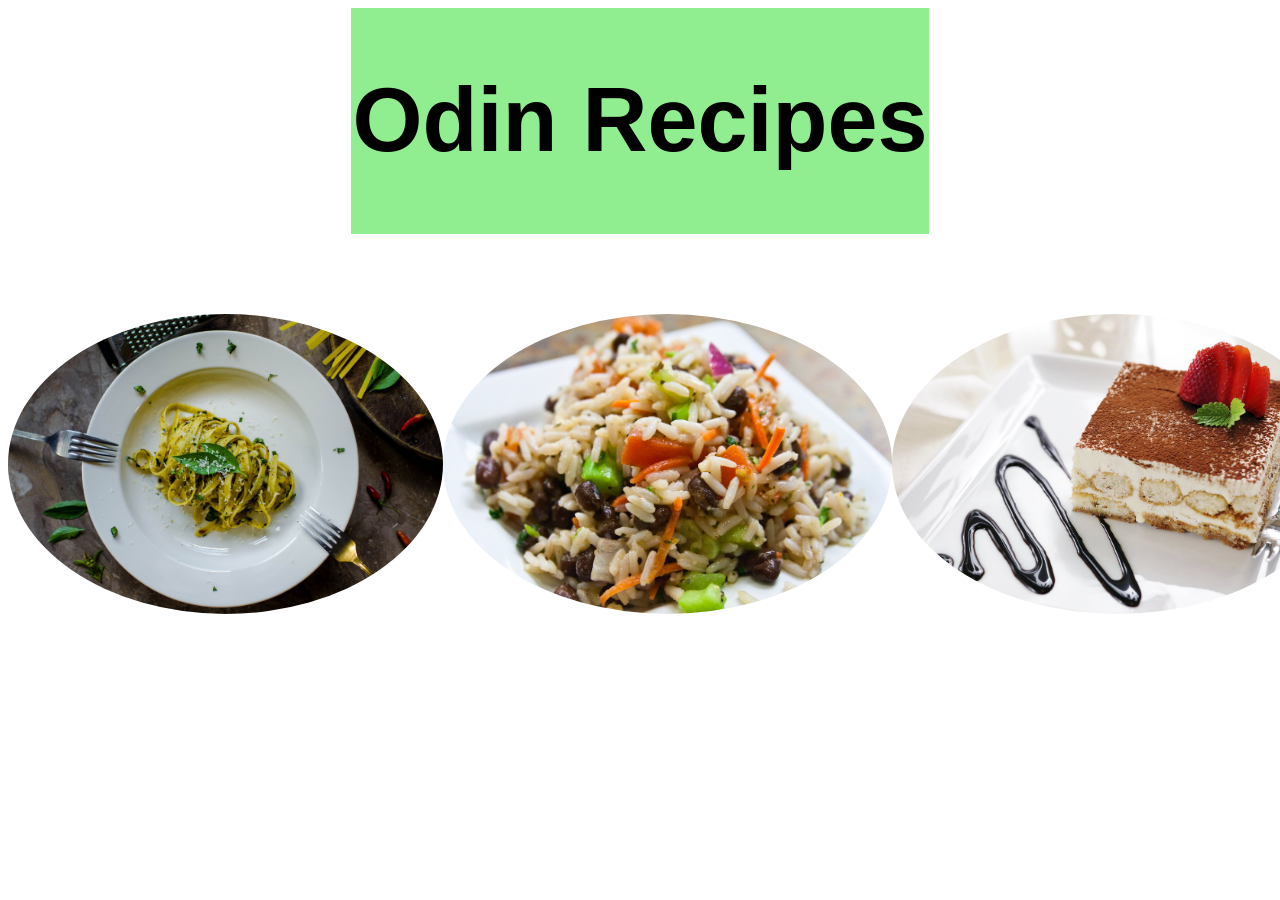
<file: index.html>
<!DOCTYPE html>
<html lang="en">
    <head>
        <link rel="stylesheet" href="style.css">
        <meta charset="UTF-8">
        <title>Odin Recipes Project</title>
    </head>

    <body>
        <div class="heading-home">
            <h1>Odin Recipes</h1>
        </div>
        <div class="recipe-images">
            <a href="./recipes/pesto-pasta.html" target="_blank"><img src="./images/pesto-pasta.jpg" style="height: 300px;"></a>
            <a href="./recipes/rice-salad.html" target="_blank"><img src="./images/rice-salad.jpg" style="height: 300px;"></a>
            <a href="./recipes/tiramisu.html" target="_blank"><img src="./images/tiramisu.jpg" style="height: 300px;"></a>
        </div>
        
    </body>
</html>
</file>
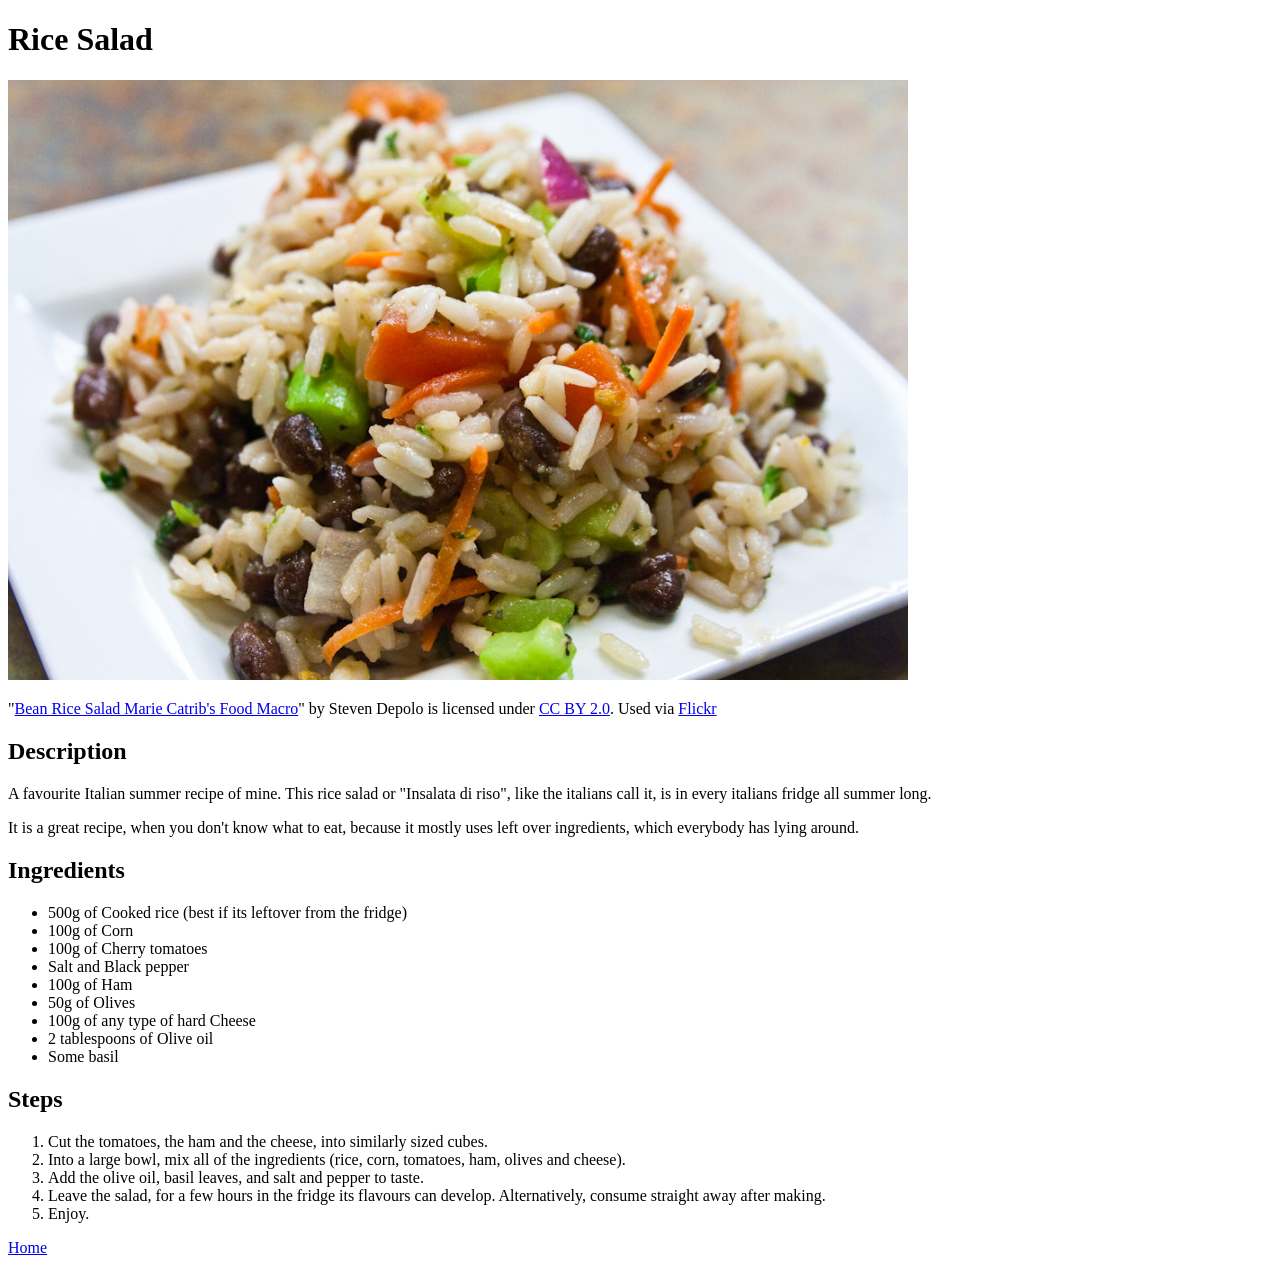
<file: recipes/rice-salad.html>
<!DOCTYPE html>
<html lang="en">
    <head>
        <meta charset="UTF-8">
        <title>Rice Salad Recipe</title>
    </head>
    <body>
        <h1>Rice Salad</h1>
        <img src="../images/rice-salad.jpg" alt="Rice salad in a bowl" width="900">
        <p>"<a href="https://www.flickr.com/photos/10506540@N07/5396821673" target="_blank">Bean Rice Salad Marie Catrib's Food Macro</a>" by Steven Depolo 
            is licensed under <a href="https://creativecommons.org/licenses/by/2.0/deed.en" target="_blank">CC BY 2.0</a>.
            Used via <a href="https://www.flickr.com/" target="_blank">Flickr</a>
            </a></p>
        <h2>Description</h2>
        <p> A favourite Italian summer recipe of mine. This rice salad or "Insalata di riso", 
            like the italians call it, is in every italians fridge all summer long. </p>
        <p> It is a great recipe, when you don't know what to eat, because it mostly uses left over ingredients, 
            which everybody has lying around. </p>
        <h2>Ingredients</h2>
        <ul>
            <li>500g of Cooked rice (best if its leftover from the fridge)</li>
            <li>100g of Corn</li>
            <li>100g of Cherry tomatoes</li>
            <li>Salt and Black pepper</li>
            <li>100g of Ham</li>
            <li>50g of Olives</li>
            <li>100g of any type of hard Cheese</li>
            <li>2 tablespoons of Olive oil</li>
            <li>Some basil</li>
        </ul>
        <h2>Steps</h2>
        <ol>
            <li>Cut the tomatoes, the ham and the cheese, into similarly sized cubes.</li>
            <li>Into a large bowl, mix all of the ingredients (rice, corn, tomatoes, ham, olives and cheese).</li>
            <li>Add the olive oil, basil leaves, and salt and pepper to taste.</li>
            <li>Leave the salad, for a few hours in the fridge its flavours can develop. 
                Alternatively, consume straight away after making.</li>
            <li>Enjoy.</li>
        </ol>
        <a href="../index.html" target="_blank">Home</a>
    </body>
</html>
</file>
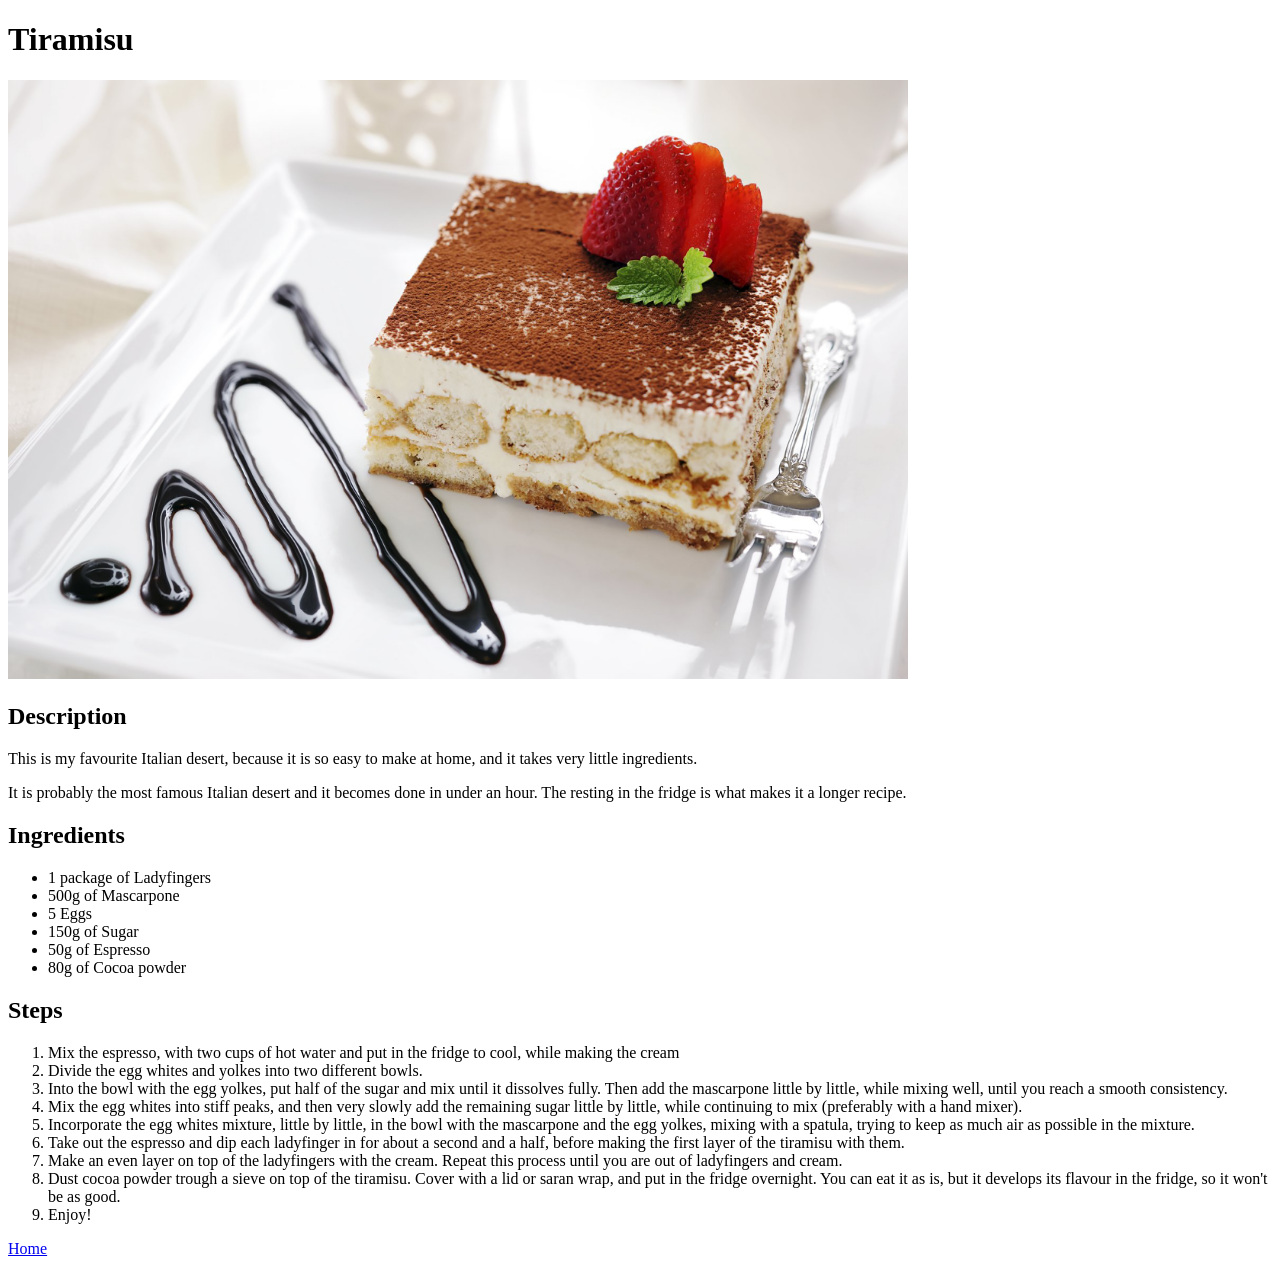
<file: recipes/tiramisu.html>
<!DOCTYPE html>
<html lang="en">
    <head>
        <meta charset="UTF-8">
        <title>Tiramisu Recipe</title>
    </head>
    <body>
        <h1>Tiramisu</h1>
        <img src="../images/tiramisu.jpg" alt="Tiramisu" width="900">
        <h2>Description</h2>
        <p> This is my favourite Italian desert, because it is so easy to make at home, and it takes very little ingredients. </p>
        <p> It is probably the most famous Italian desert and it becomes done in under an hour. The resting in the fridge is what makes it a longer recipe. </p>
        <h2>Ingredients</h2>
        <ul>
            <li>1 package of Ladyfingers</li>
            <li>500g of Mascarpone</li>
            <li>5 Eggs</li>
            <li>150g of Sugar</li>
            <li>50g of Espresso</li>
            <li>80g of Cocoa powder</li>
        </ul>
        <h2>Steps</h2>
        <ol>
            <li>Mix the espresso, with two cups of hot water and put in the fridge to cool, while making the cream</li>
            <li>Divide the egg whites and yolkes into two different bowls.</li>
            <li>Into the bowl with the egg yolkes, put half of the sugar and mix until it dissolves fully. 
                Then add the mascarpone little by little, while mixing well, until you reach a smooth consistency.</li>
            <li>Mix the egg whites into stiff peaks, and then very slowly add the remaining sugar little by little, 
                while continuing to mix (preferably with a hand mixer).</li>
            <li>Incorporate the egg whites mixture, little by little, in the bowl with the mascarpone and the egg yolkes, 
                mixing with a spatula, trying to keep as much air as possible in the mixture.</li>
            <li>Take out the espresso and dip each ladyfinger in for about a second and a half, 
                before making the first layer of the tiramisu with them.</li>
            <li>Make an even layer on top of the ladyfingers with the cream. 
                Repeat this process until you are out of ladyfingers and cream.</li>
            <li>Dust cocoa powder trough a sieve on top of the tiramisu. 
                Cover with a lid or saran wrap, and put in the fridge overnight.
                You can eat it as is, but it develops its flavour in the fridge, so it won't be as good.</li>
            <li>Enjoy!</li>
        </ol>
        <a href="../index.html" target="_blank">Home</a>
    </body>
</html>
</file>
<file: style.css>
* {
    font-family: Arial, Helvetica, sans-serif;
    /*border: 1px solid red;*/
}

.heading {
    background-color: blueviolet;
}

.heading-home {
    background-color: lightgreen;
    font-size: 45px;
    text-align: center;
    padding: 1px;
    width: max-content;
    margin: auto;
}

.recipe-images {
    display: flex;
    justify-content: space-evenly;
    margin-top: 5rem;
}

img {
    border-radius: 50%;
}

img:hover {
    outline: 3px solid black;
}
</file>
